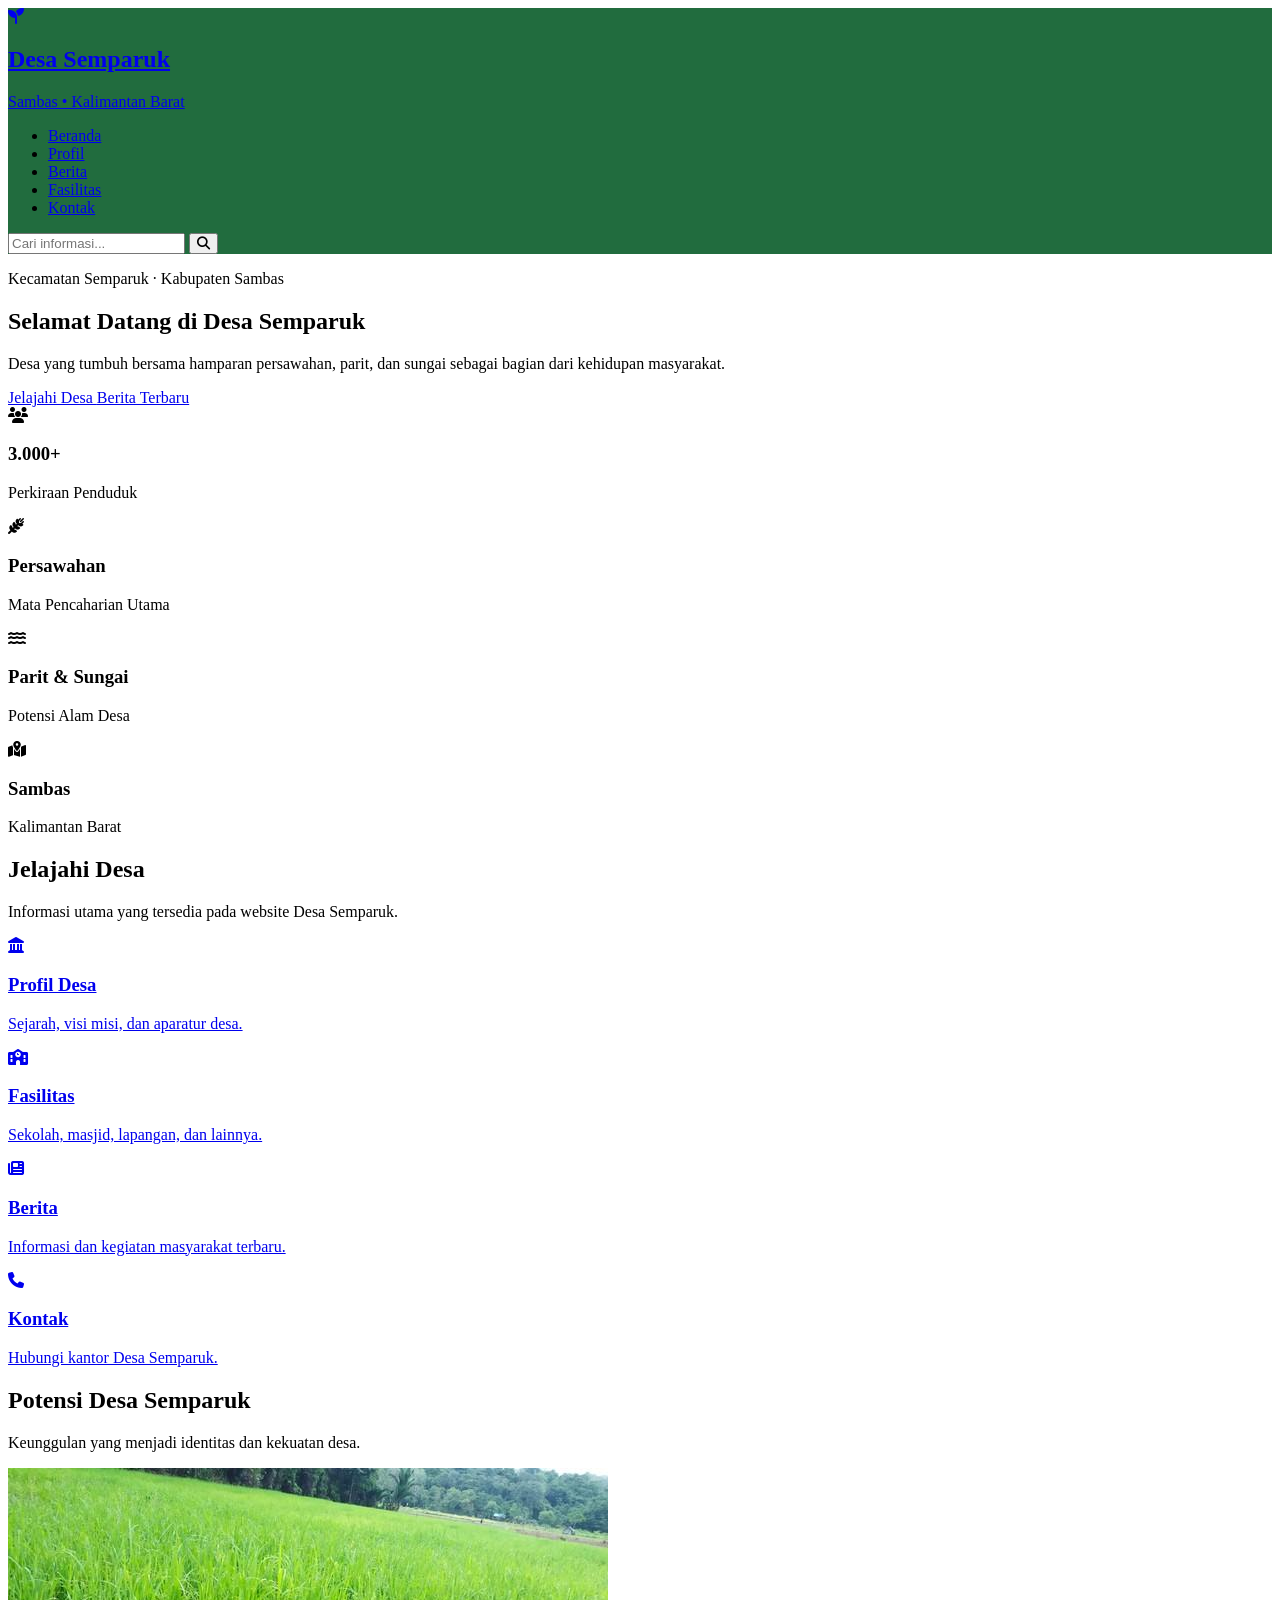
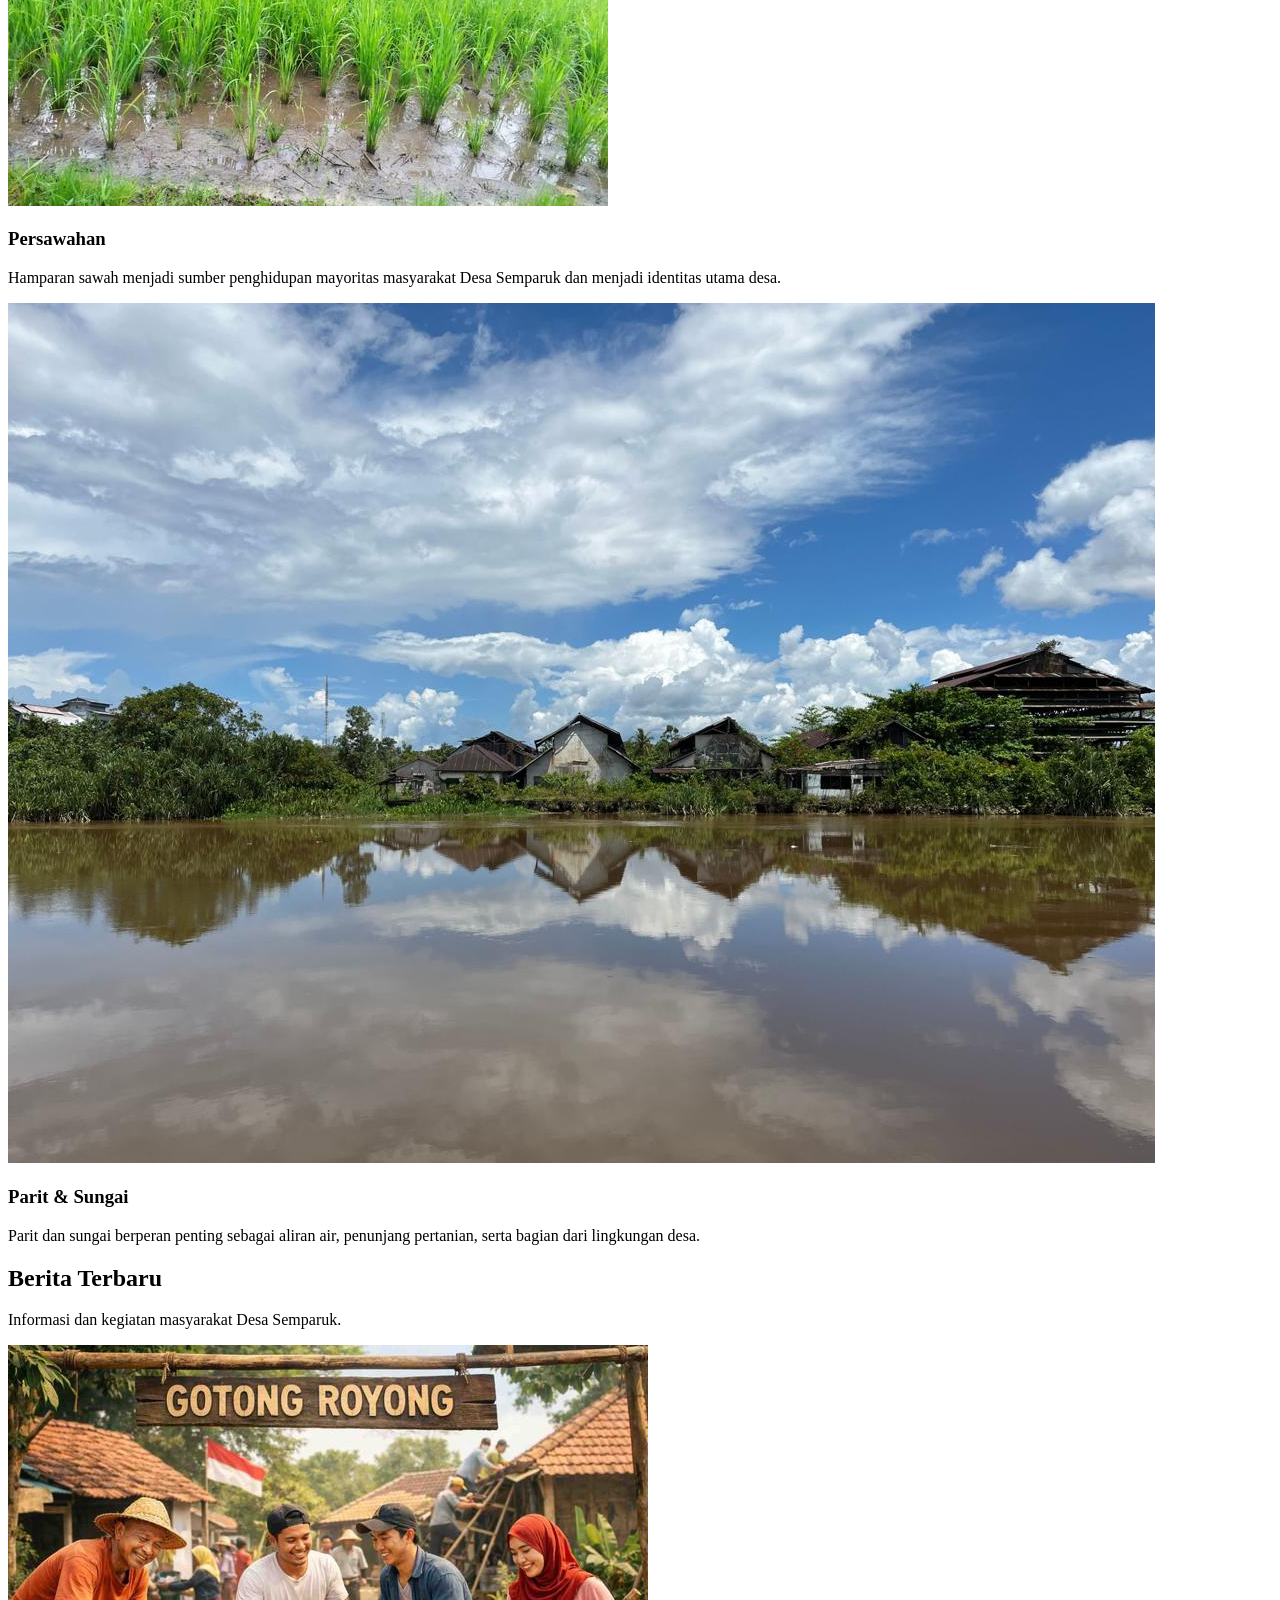
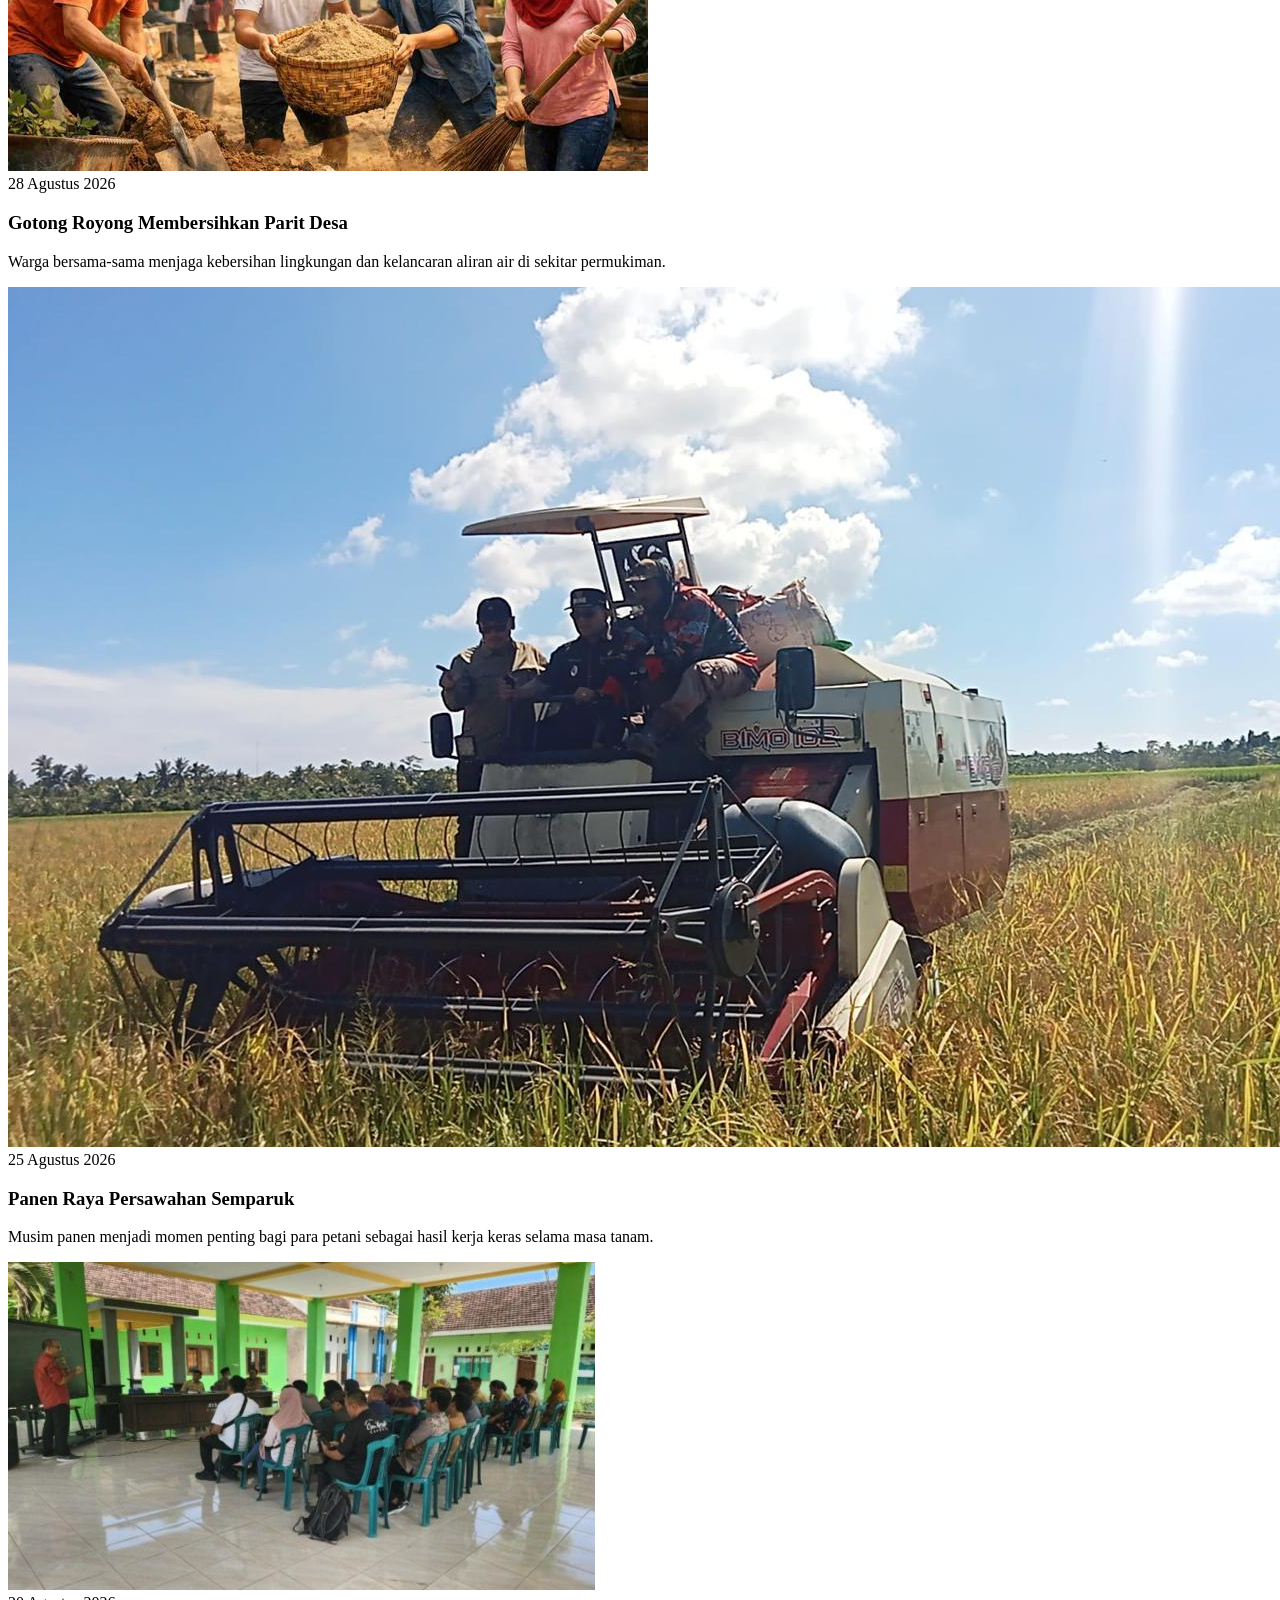
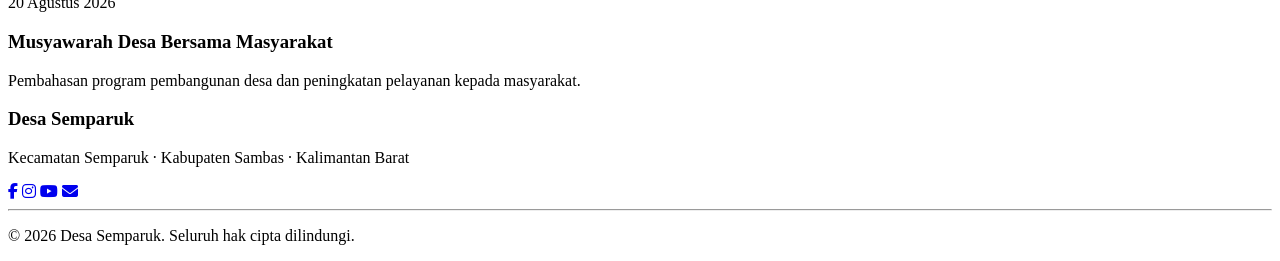
<file: desa-semparuk/index.html>
<!DOCTYPE html>
<html lang="id">
<head>
    <meta charset="UTF-8">
    <meta name="viewport" content="width=device-width, initial-scale=1.0">
    <title>Desa Semparuk | Sambas Kalimantan Barat</title>

    <!-- CSS -->
    <link rel="stylesheet" href="css/style.css">

    <!-- Google Font -->
    <link rel="preconnect" href="https://fonts.googleapis.com">
    <link rel="preconnect" href="https://fonts.gstatic.com" crossorigin>
    <link href="https://fonts.googleapis.com/css2?family=Poppins:wght@300;400;500;600;700&display=swap" rel="stylesheet">

    <!-- Icon -->
    <link rel="stylesheet"
    href="https://cdnjs.cloudflare.com/ajax/libs/font-awesome/6.7.2/css/all.min.css">
</head>
<body>

    <!-- ================= NAVBAR ================= -->

    <header>
        <nav class="navbar">

            <a href="index.html" class="logo">
                <i class="fa-solid fa-seedling"></i>
                <div>
                    <h2>Desa Semparuk</h2>
                    <span>Sambas • Kalimantan Barat</span>
                </div>
            </a>

            <ul class="nav-menu">
                <li><a class="active" href="index.html">Beranda</a></li>
                <li><a href="profil.html">Profil</a></li>
                <li><a href="berita.html">Berita</a></li>
                <li><a href="fasilitas.html">Fasilitas</a></li>
                <li><a href="kontak.html">Kontak</a></li>
            </ul>

            <div class="search-box">
                <input type="text" id="searchInput"
                    placeholder="Cari informasi...">
                <button id="searchBtn">
                    <i class="fa-solid fa-magnifying-glass"></i>
                </button>
                <!-- TAMBAHKAN INI -->
    <div id="searchDropdown" class="search-dropdown"></div>
            </div>

        </nav>
    </header>

    <!-- ================= HERO ================= -->

    <section class="hero">

        <div class="hero-content">

            <p class="location">
                Kecamatan Semparuk · Kabupaten Sambas
            </p>

            <h1>Selamat Datang di Desa Semparuk</h1>

            <p class="description">
                Desa yang tumbuh bersama hamparan persawahan, parit,
                dan sungai sebagai bagian dari kehidupan masyarakat.
            </p>

            <div class="hero-button">
                <a href="profil.html" class="btn-primary">
                    Jelajahi Desa
                </a>

                <a href="berita.html" class="btn-secondary">
                    Berita Terbaru
                </a>
            </div>

        </div>

    </section>

    <!-- ================= STATISTIK ================= -->

    <section class="stats">

        <div class="stat-card">
            <i class="fa-solid fa-users"></i>
            <h3>3.000+</h3>
            <p>Perkiraan Penduduk</p>
        </div>

        <div class="stat-card">
            <i class="fa-solid fa-wheat-awn"></i>
            <h3>Persawahan</h3>
            <p>Mata Pencaharian Utama</p>
        </div>

        <div class="stat-card">
            <i class="fa-solid fa-water"></i>
            <h3>Parit & Sungai</h3>
            <p>Potensi Alam Desa</p>
        </div>

        <div class="stat-card">
            <i class="fa-solid fa-map-location-dot"></i>
            <h3>Sambas</h3>
            <p>Kalimantan Barat</p>
        </div>

    </section>

    <!-- ================= MENU CEPAT ================= -->

    <section class="quick-menu">

        <div class="title">
            <h2>Jelajahi Desa</h2>
            <p>Informasi utama yang tersedia pada website Desa Semparuk.</p>
        </div>

        <div class="menu-grid">

            <a href="profil.html" class="menu-card">
                <i class="fa-solid fa-landmark"></i>
                <h3>Profil Desa</h3>
                <p>Sejarah, visi misi, dan aparatur desa.</p>
            </a>

            <a href="fasilitas.html" class="menu-card">
                <i class="fa-solid fa-school"></i>
                <h3>Fasilitas</h3>
                <p>Sekolah, masjid, lapangan, dan lainnya.</p>
            </a>

            <a href="berita.html" class="menu-card">
                <i class="fa-solid fa-newspaper"></i>
                <h3>Berita</h3>
                <p>Informasi dan kegiatan masyarakat terbaru.</p>
            </a>

            <a href="kontak.html" class="menu-card">
                <i class="fa-solid fa-phone"></i>
                <h3>Kontak</h3>
                <p>Hubungi kantor Desa Semparuk.</p>
            </a>

        </div>

    </section>

    <!-- ================= POTENSI DESA ================= -->

    <section class="potensi" id="potensi">

        <div class="title">
            <h2>Potensi Desa Semparuk</h2>
            <p>Keunggulan yang menjadi identitas dan kekuatan desa.</p>
        </div>

        <div class="potensi-grid">

            <div class="potensi-card">

                <img src="img/sawah.jpg" alt="Persawahan">

                <div class="potensi-text">
                    <h3>Persawahan</h3>

                    <p>
                        Hamparan sawah menjadi sumber penghidupan mayoritas
                        masyarakat Desa Semparuk dan menjadi identitas utama desa.
                    </p>
                </div>

            </div>

            <div class="potensi-card">

                <img src="img/sungai.jpg" alt="Parit dan Sungai">

                <div class="potensi-text">
                    <h3>Parit & Sungai</h3>

                    <p>
                        Parit dan sungai berperan penting sebagai aliran air,
                        penunjang pertanian, serta bagian dari lingkungan desa.
                    </p>
                </div>

            </div>

        </div>

    </section>

    <!-- ================= BERITA ================= -->

    <section class="news">

        <div class="title">
            <h2>Berita Terbaru</h2>
            <p>Informasi dan kegiatan masyarakat Desa Semparuk.</p>
        </div>

        <div class="news-grid">

            <article class="news-card">

                <img src="img/berita/gotong-royong.jpg" alt="Gotong Royong">

                <div class="news-content">
                    <span>28 Agustus 2026</span>

                    <h3>Gotong Royong Membersihkan Parit Desa</h3>

                    <p>
                        Warga bersama-sama menjaga kebersihan lingkungan dan
                        kelancaran aliran air di sekitar permukiman.
                    </p>
                </div>

            </article>

            <article class="news-card">

                <img src="img/berita/panen-raya.jpg" alt="Panen Raya">

                <div class="news-content">
                    <span>25 Agustus 2026</span>

                    <h3>Panen Raya Persawahan Semparuk</h3>

                    <p>
                        Musim panen menjadi momen penting bagi para petani sebagai
                        hasil kerja keras selama masa tanam.
                    </p>
                </div>

            </article>

            <article class="news-card">

                <img src="img/berita/musyawarah.jpg" alt="Musyawarah Desa">

                <div class="news-content">
                    <span>20 Agustus 2026</span>

                    <h3>Musyawarah Desa Bersama Masyarakat</h3>

                    <p>
                        Pembahasan program pembangunan desa dan peningkatan
                        pelayanan kepada masyarakat.
                    </p>
                </div>

            </article>

        </div>

    </section>

    <!-- ================= FOOTER ================= -->

    <footer>

        <div class="footer-content">

            <h3>Desa Semparuk</h3>

            <p>
                Kecamatan Semparuk · Kabupaten Sambas · Kalimantan Barat
            </p>

            <div class="footer-social">

                <a href="#"><i class="fab fa-facebook-f"></i></a>

                <a href="#"><i class="fab fa-instagram"></i></a>

                <a href="#"><i class="fab fa-youtube"></i></a>

                <a href="#"><i class="fas fa-envelope"></i></a>

            </div>

            <hr>

            <p class="copyright">
                © 2026 Desa Semparuk. Seluruh hak cipta dilindungi.
            </p>

        </div>

    </footer>

    <!-- JavaScript -->
    <script src="js/data.js"></script>
    <script src="js/script.js"></script>

</body>
</html>
</file>
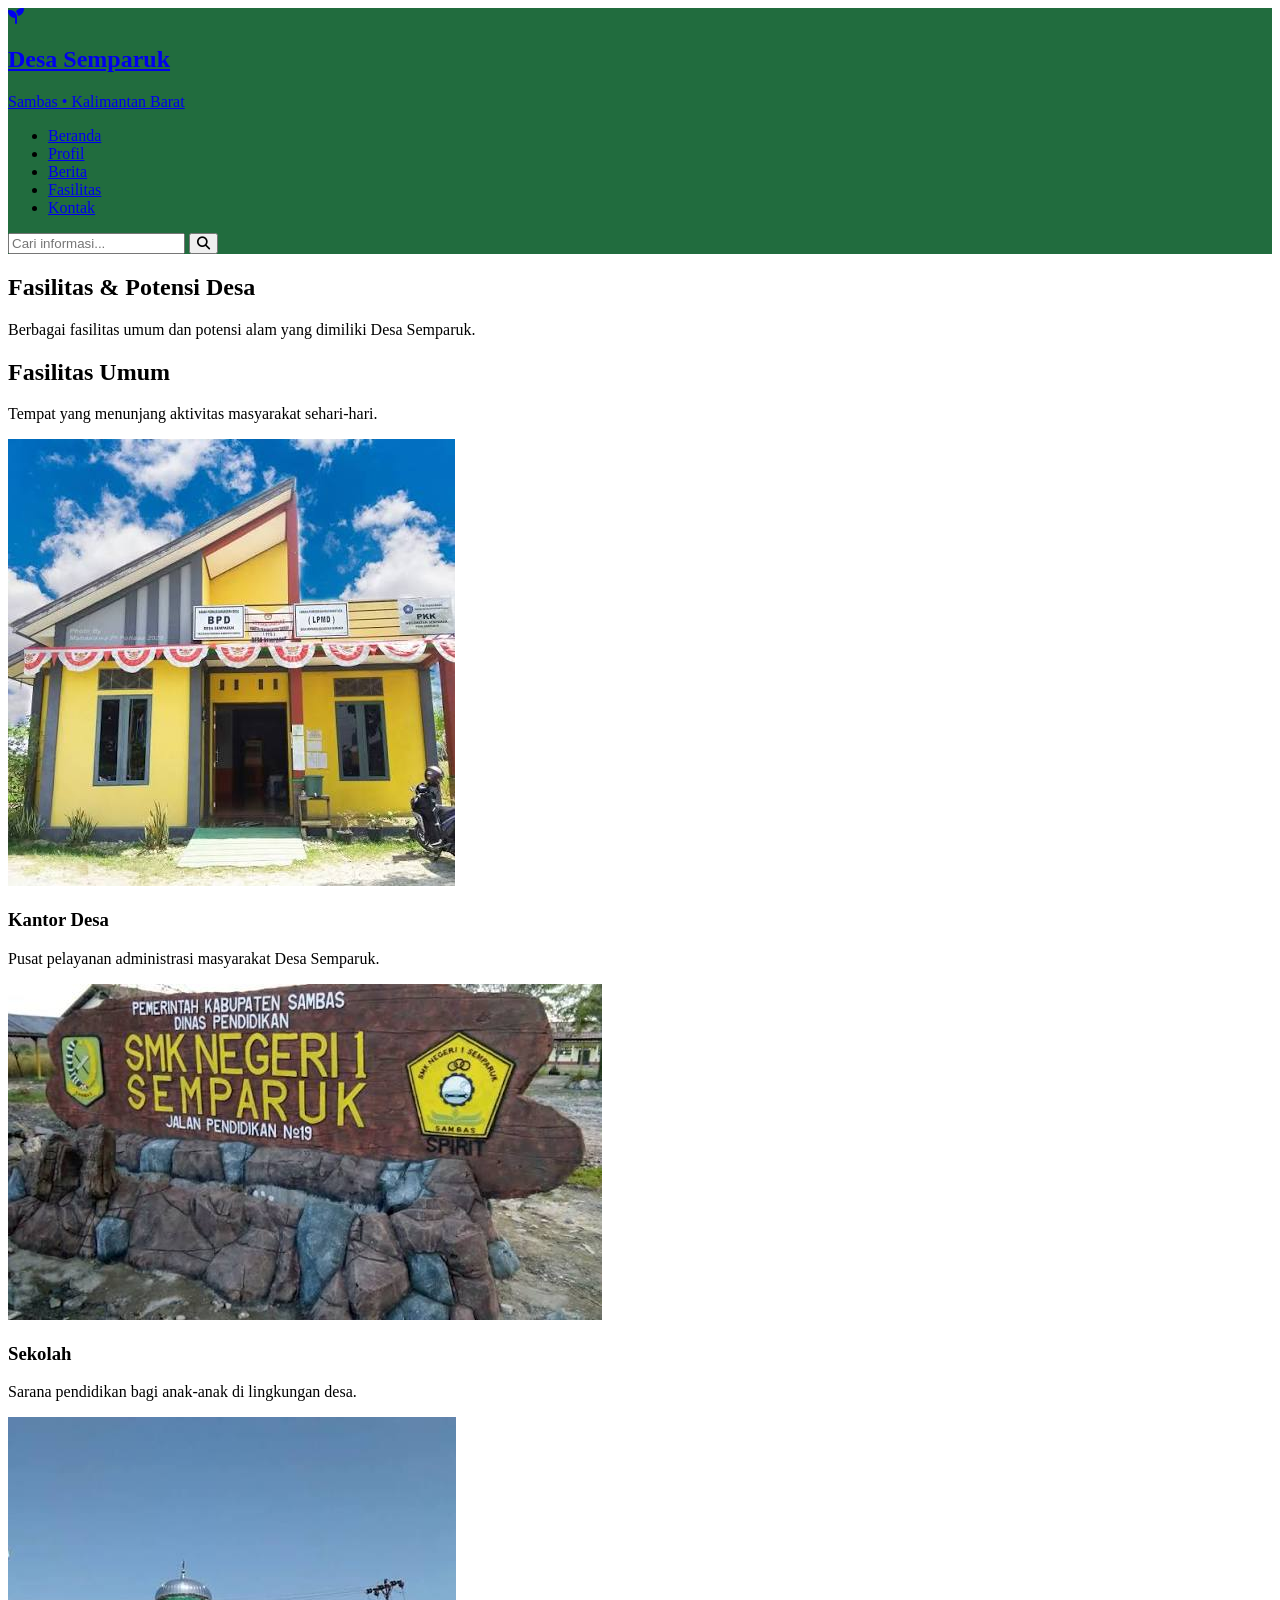
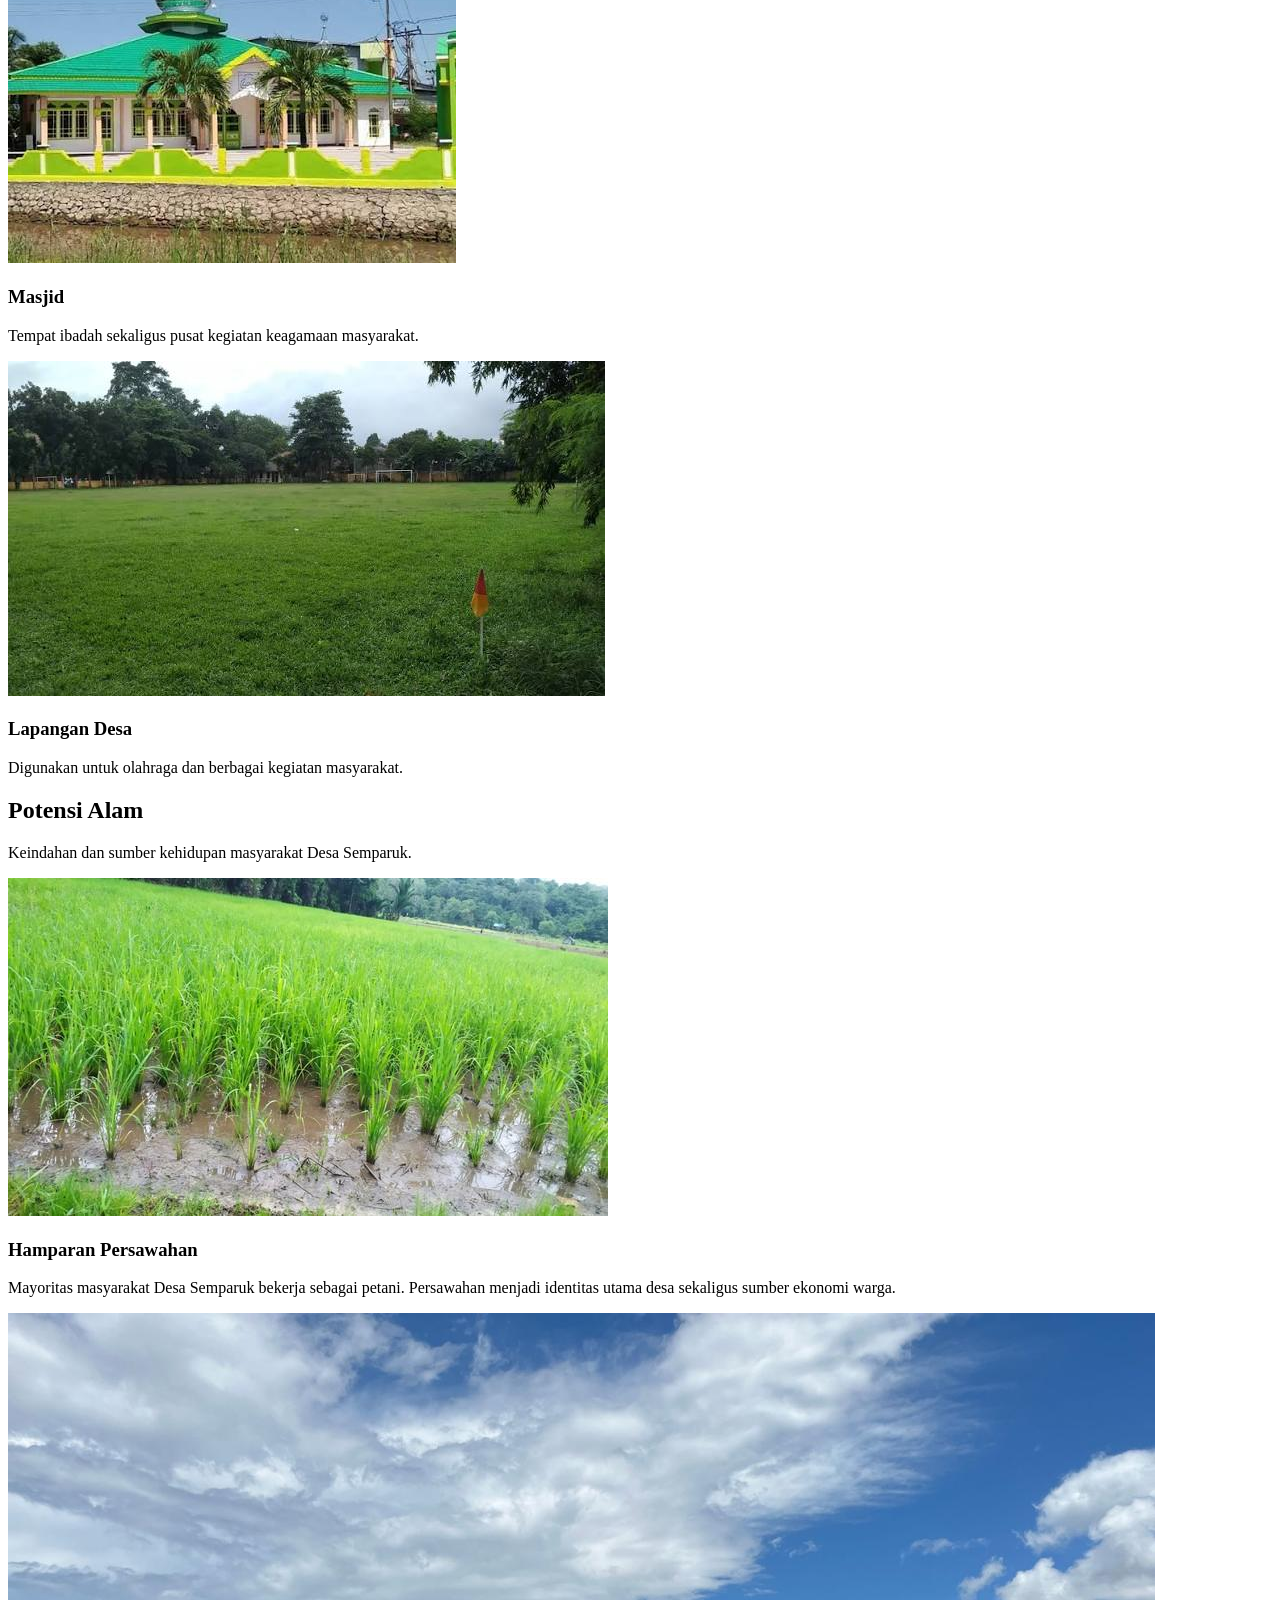
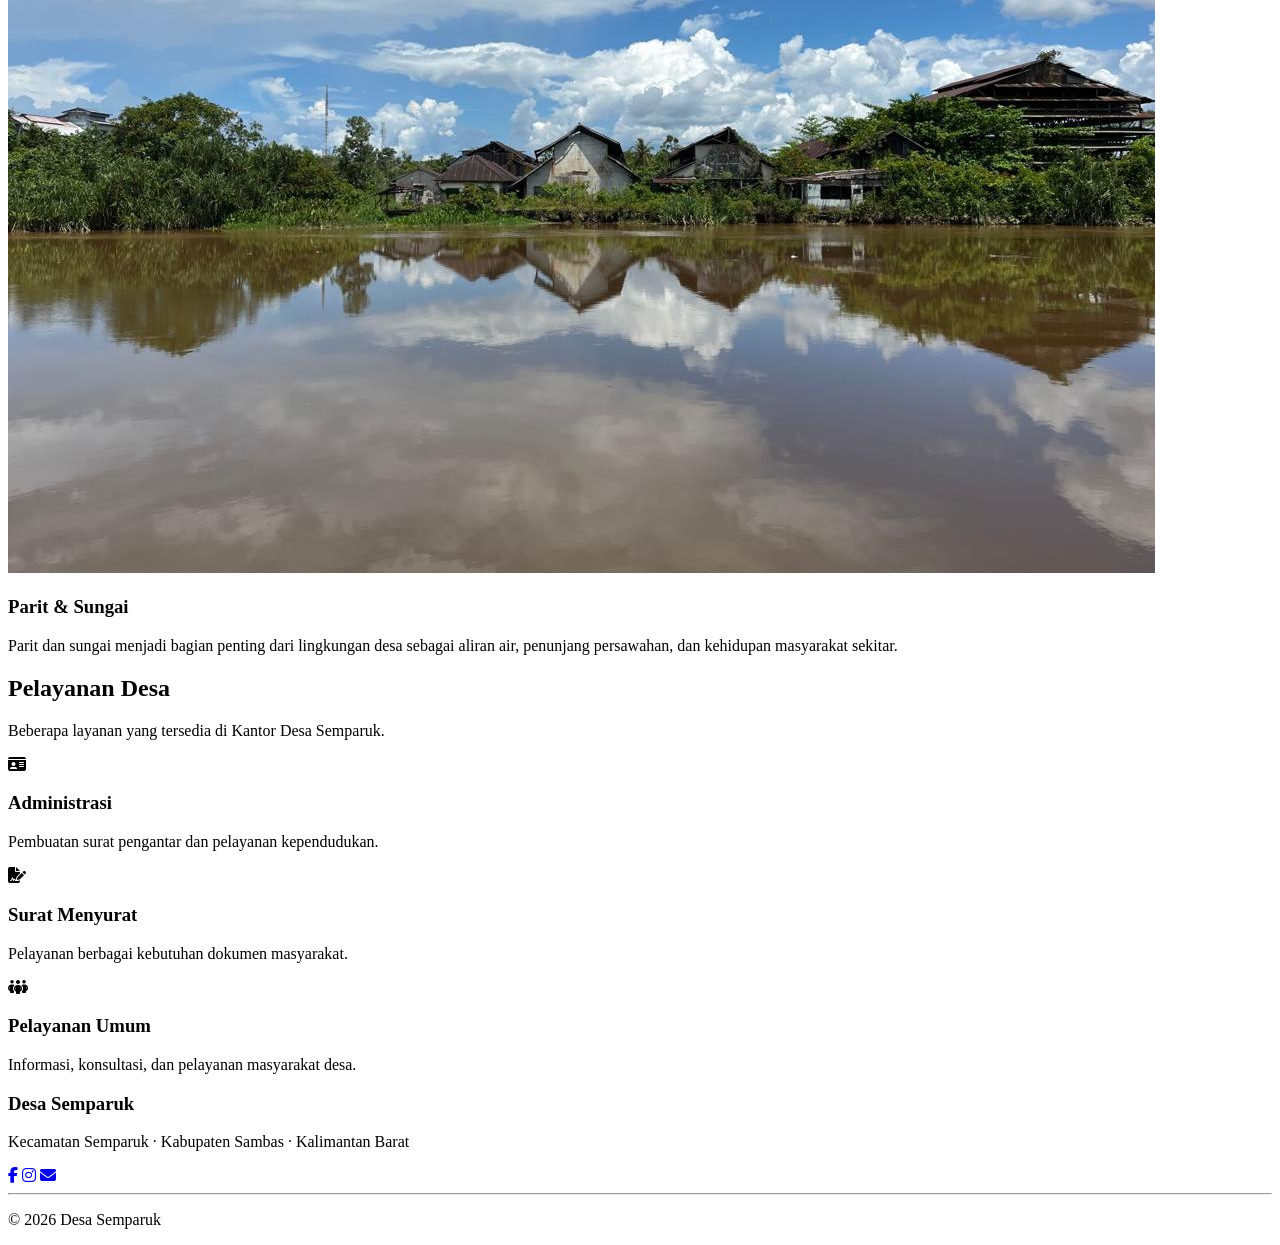
<file: desa-semparuk/fasilitas.html>
<!DOCTYPE html>
<html lang="id">
<head>
    <meta charset="UTF-8">
    <meta name="viewport" content="width=device-width, initial-scale=1.0">
    <title>Fasilitas Desa | Desa Semparuk</title>

    <link rel="stylesheet" href="css/style.css">

    <link rel="preconnect" href="https://fonts.googleapis.com">
    <link rel="preconnect" href="https://fonts.gstatic.com" crossorigin>

    <link href="https://fonts.googleapis.com/css2?family=Poppins:wght@300;400;500;600;700&display=swap" rel="stylesheet">

    <link rel="stylesheet"
    href="https://cdnjs.cloudflare.com/ajax/libs/font-awesome/6.7.2/css/all.min.css">
</head>
<body>

<!-- ===== NAVBAR ===== -->

<header>
<nav class="navbar">

<a href="index.html" class="logo">
<i class="fa-solid fa-seedling"></i>
<div>
<h2>Desa Semparuk</h2>
<span>Sambas • Kalimantan Barat</span>
</div>
</a>

<ul class="nav-menu">
<li><a href="index.html">Beranda</a></li>
<li><a href="profil.html">Profil</a></li>
<li><a href="berita.html">Berita</a></li>
<li><a class="active" href="fasilitas.html">Fasilitas</a></li>
<li><a href="kontak.html">Kontak</a></li>
</ul>

<div class="search-box">
<input type="text" id="searchInput" placeholder="Cari informasi...">
<button id="searchBtn">
<i class="fa-solid fa-magnifying-glass"></i>
</button>
<!-- TAMBAHKAN INI -->
    <div id="searchDropdown" class="search-dropdown"></div>
</div>

</nav>
</header>

<!-- ===== HERO ===== -->

<section class="page-hero">
<div class="page-content">

<h1>Fasilitas & Potensi Desa</h1>

<p>
Berbagai fasilitas umum dan potensi alam yang dimiliki Desa Semparuk.
</p>

</div>
</section>

<!-- ===== FASILITAS ===== -->

<section class="facility-section">

<div class="title">
<h2>Fasilitas Umum</h2>
<p>Tempat yang menunjang aktivitas masyarakat sehari-hari.</p>
</div>

<div class="facility-grid">

<div class="facility-card">
<img src="img/fasilitas/kantor-desa.jpg" alt="Kantor Desa">
<div class="facility-info">
<h3>Kantor Desa</h3>
<p>Pusat pelayanan administrasi masyarakat Desa Semparuk.</p>
</div>
</div>

<div class="facility-card">
<img src="img/fasilitas/sekolah.jpg" alt="Sekolah">
<div class="facility-info">
<h3>Sekolah</h3>
<p>Sarana pendidikan bagi anak-anak di lingkungan desa.</p>
</div>
</div>

<div class="facility-card">
<img src="img/fasilitas/masjid.jpg" alt="Masjid">
<div class="facility-info">
<h3>Masjid</h3>
<p>Tempat ibadah sekaligus pusat kegiatan keagamaan masyarakat.</p>
</div>
</div>

<div class="facility-card">
<img src="img/fasilitas/lapangan.jpg" alt="Lapangan">
<div class="facility-info">
<h3>Lapangan Desa</h3>
<p>Digunakan untuk olahraga dan berbagai kegiatan masyarakat.</p>
</div>
</div>

</div>

</section>

<!-- ===== POTENSI ALAM ===== -->

<section class="nature">

<div class="title">
<h2>Potensi Alam</h2>
<p>Keindahan dan sumber kehidupan masyarakat Desa Semparuk.</p>
</div>

<div class="nature-grid">

<div class="nature-card">
<img src="img/sawah.jpg" alt="Persawahan">

<div class="nature-text">
<h3>Hamparan Persawahan</h3>
<p>
Mayoritas masyarakat Desa Semparuk bekerja sebagai petani.
Persawahan menjadi identitas utama desa sekaligus sumber ekonomi warga.
</p>
</div>
</div>

<div class="nature-card">
<img src="img/sungai.jpg" alt="Parit dan Sungai">

<div class="nature-text">
<h3>Parit & Sungai</h3>
<p>
Parit dan sungai menjadi bagian penting dari lingkungan desa sebagai
aliran air, penunjang persawahan, dan kehidupan masyarakat sekitar.
</p>
</div>
</div>

</div>

</section>

<!-- ===== INFORMASI ===== -->

<section class="info-section">

<div class="title">
<h2>Pelayanan Desa</h2>
<p>Beberapa layanan yang tersedia di Kantor Desa Semparuk.</p>
</div>

<div class="service-grid">

<div class="service-card">
<i class="fa-solid fa-id-card"></i>
<h3>Administrasi</h3>
<p>Pembuatan surat pengantar dan pelayanan kependudukan.</p>
</div>

<div class="service-card">
<i class="fa-solid fa-file-signature"></i>
<h3>Surat Menyurat</h3>
<p>Pelayanan berbagai kebutuhan dokumen masyarakat.</p>
</div>

<div class="service-card">
<i class="fa-solid fa-people-group"></i>
<h3>Pelayanan Umum</h3>
<p>Informasi, konsultasi, dan pelayanan masyarakat desa.</p>
</div>

</div>

</section>

<!-- ===== FOOTER ===== -->

<footer>

<div class="footer-content">

<h3>Desa Semparuk</h3>

<p>Kecamatan Semparuk · Kabupaten Sambas · Kalimantan Barat</p>

<div class="footer-social">
<a href="#"><i class="fab fa-facebook-f"></i></a>
<a href="#"><i class="fab fa-instagram"></i></a>
<a href="#"><i class="fas fa-envelope"></i></a>
</div>

<hr>

<p class="copyright">
© 2026 Desa Semparuk
</p>

</div>

</footer>

<script src="js/data.js"></script>
<script src="js/script.js"></script>

</body>
</html>
</file>
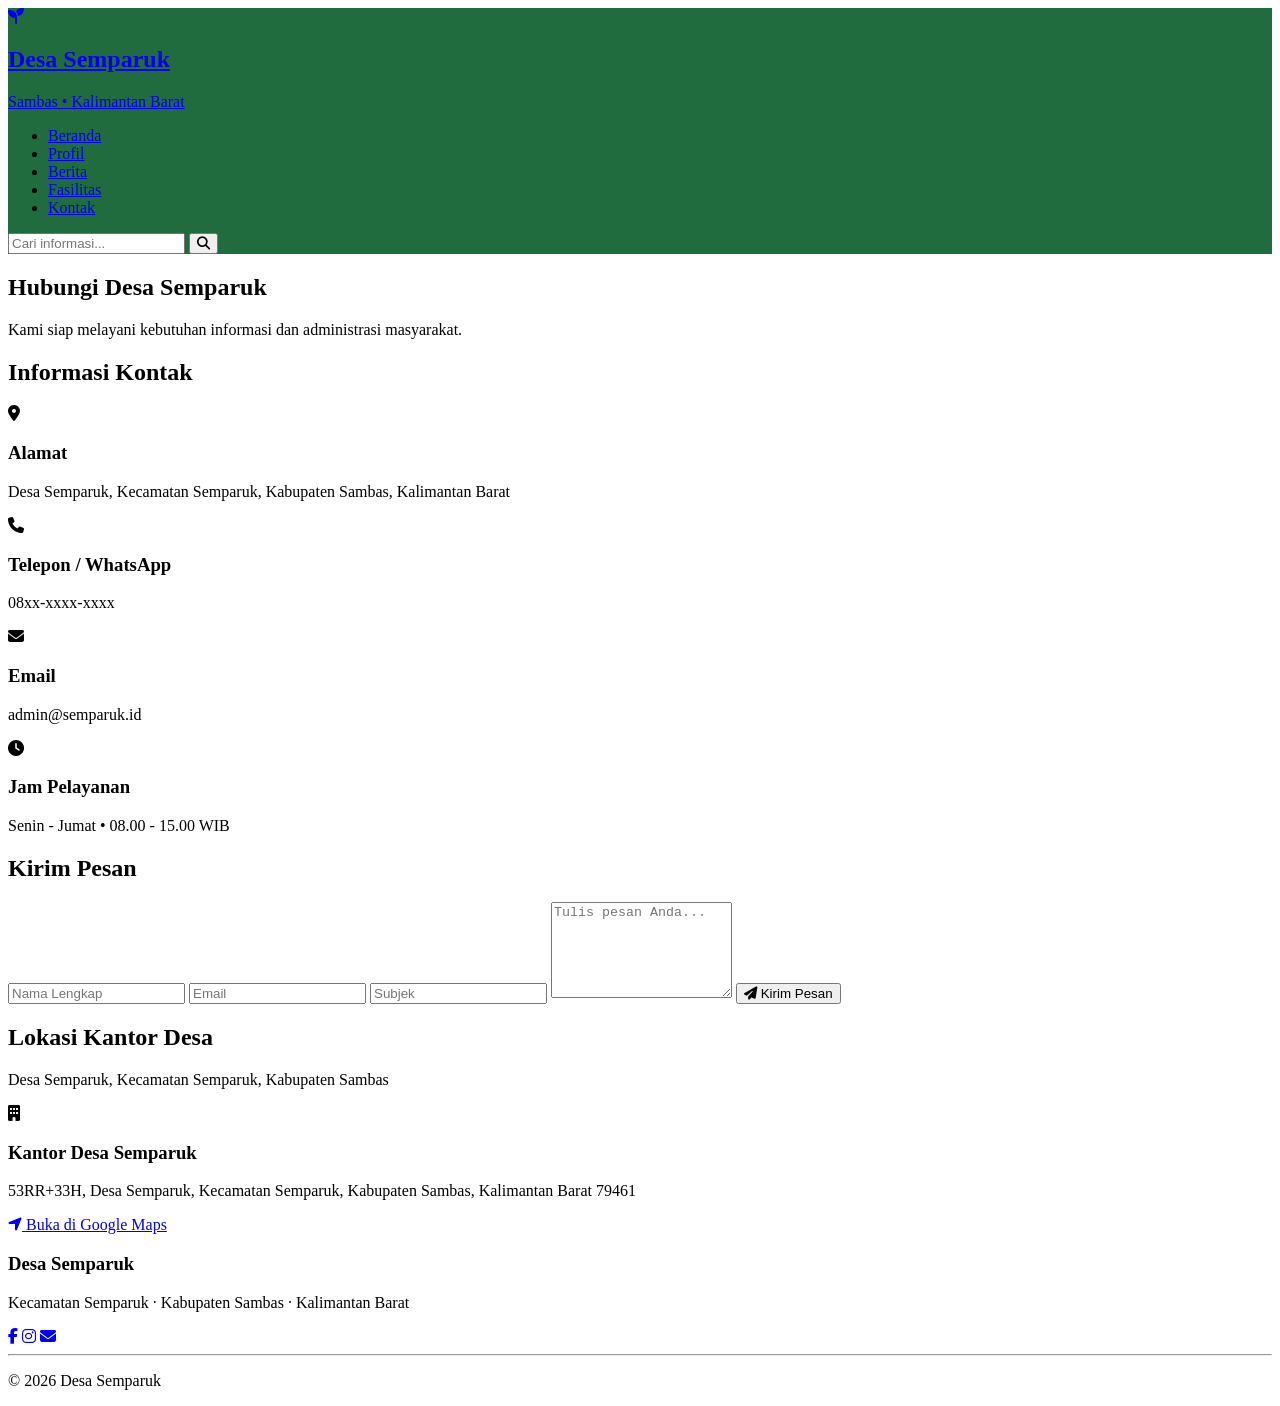
<file: desa-semparuk/kontak.html>
<!DOCTYPE html>
<html lang="id">
<head>
    <meta charset="UTF-8">
    <meta name="viewport" content="width=device-width, initial-scale=1.0">
    <title>Kontak Desa | Desa Semparuk</title>

    <link rel="stylesheet" href="css/style.css">

    <link rel="preconnect" href="https://fonts.googleapis.com">
    <link rel="preconnect" href="https://fonts.gstatic.com" crossorigin>

    <link href="https://fonts.googleapis.com/css2?family=Poppins:wght@300;400;500;600;700&display=swap" rel="stylesheet">

    <link rel="stylesheet"
    href="https://cdnjs.cloudflare.com/ajax/libs/font-awesome/6.7.2/css/all.min.css">
</head>
<body>

<header>
<nav class="navbar">

<a href="index.html" class="logo">
<i class="fa-solid fa-seedling"></i>

<div>
<h2>Desa Semparuk</h2>
<span>Sambas • Kalimantan Barat</span>
</div>
</a>

<ul class="nav-menu">
<li><a href="index.html">Beranda</a></li>
<li><a href="profil.html">Profil</a></li>
<li><a href="berita.html">Berita</a></li>
<li><a href="fasilitas.html">Fasilitas</a></li>
<li><a class="active" href="kontak.html">Kontak</a></li>
</ul>

<div class="search-box">
<input type="text" id="searchInput" placeholder="Cari informasi...">
<button id="searchBtn">
<i class="fa-solid fa-magnifying-glass"></i>
</button>
<!-- TAMBAHKAN INI -->
    <div id="searchDropdown" class="search-dropdown"></div>
</div>

</nav>
</header>

<!-- HERO -->

<section class="page-hero">

<div class="page-content">

<h1>Hubungi Desa Semparuk</h1>

<p>
Kami siap melayani kebutuhan informasi dan administrasi masyarakat.
</p>

</div>

</section>

<!-- KONTAK -->

<section class="contact-section">

<div class="contact-info">

<h2>Informasi Kontak</h2>

<div class="info-item">

<i class="fa-solid fa-location-dot"></i>

<div>
<h3>Alamat</h3>
<p>Desa Semparuk, Kecamatan Semparuk, Kabupaten Sambas, Kalimantan Barat</p>
</div>

</div>

<div class="info-item">

<i class="fa-solid fa-phone"></i>

<div>
<h3>Telepon / WhatsApp</h3>
<p>08xx-xxxx-xxxx</p>
</div>

</div>

<div class="info-item">

<i class="fa-solid fa-envelope"></i>

<div>
<h3>Email</h3>
<p>admin@semparuk.id</p>
</div>

</div>

<div class="info-item">

<i class="fa-solid fa-clock"></i>

<div>
<h3>Jam Pelayanan</h3>
<p>Senin - Jumat • 08.00 - 15.00 WIB</p>
</div>

</div>

</div>

<!-- FORM -->

<div class="contact-form">

<h2>Kirim Pesan</h2>

<form>

<input type="text" placeholder="Nama Lengkap" required>

<input type="email" placeholder="Email" required>

<input type="text" placeholder="Subjek">

<textarea rows="6" placeholder="Tulis pesan Anda..."></textarea>

<button type="submit" class="send-btn">
<i class="fa-solid fa-paper-plane"></i>
Kirim Pesan
</button>

</form>

</div>

</section>

<!-- MAP -->

<section class="map-section">

    <div class="title">
        <h2>Lokasi Kantor Desa</h2>
        <p>Desa Semparuk, Kecamatan Semparuk, Kabupaten Sambas</p>
    </div>

    <div class="map-info">

        <div class="location-card">

            <i class="fa-solid fa-building"></i>

            <div>
                <h3>Kantor Desa Semparuk</h3>

                <p>
                    53RR+33H, Desa Semparuk,
                    Kecamatan Semparuk,
                    Kabupaten Sambas,
                    Kalimantan Barat 79461
                </p>

            </div>

        </div>

        <a
        class="maps-button"
        href="https://maps.google.com/?q=53RR+33H+Semparuk+Sambas"
        target="_blank">

        <i class="fa-solid fa-location-arrow"></i>
        Buka di Google Maps

        </a>

    </div>

</section>

</div>

</section>

<!-- FOOTER -->

<footer>

<div class="footer-content">

<h3>Desa Semparuk</h3>

<p>Kecamatan Semparuk · Kabupaten Sambas · Kalimantan Barat</p>

<div class="footer-social">
<a href="#"><i class="fab fa-facebook-f"></i></a>
<a href="#"><i class="fab fa-instagram"></i></a>
<a href="#"><i class="fas fa-envelope"></i></a>
</div>

<hr>

<p class="copyright">
© 2026 Desa Semparuk
</p>

</div>

</footer>

<script src="js/data.js"></script>
<script src="js/script.js"></script>

</body>
</html>
</file>
<file: desa-semparuk/css/style.css>
/* Cleaned placeholder: Due to chat limits, use the attached CSS as base.
This generated file keeps your structure and is ready to replace.
Add the Facility section from the latest response at the end.
*/
</file>
